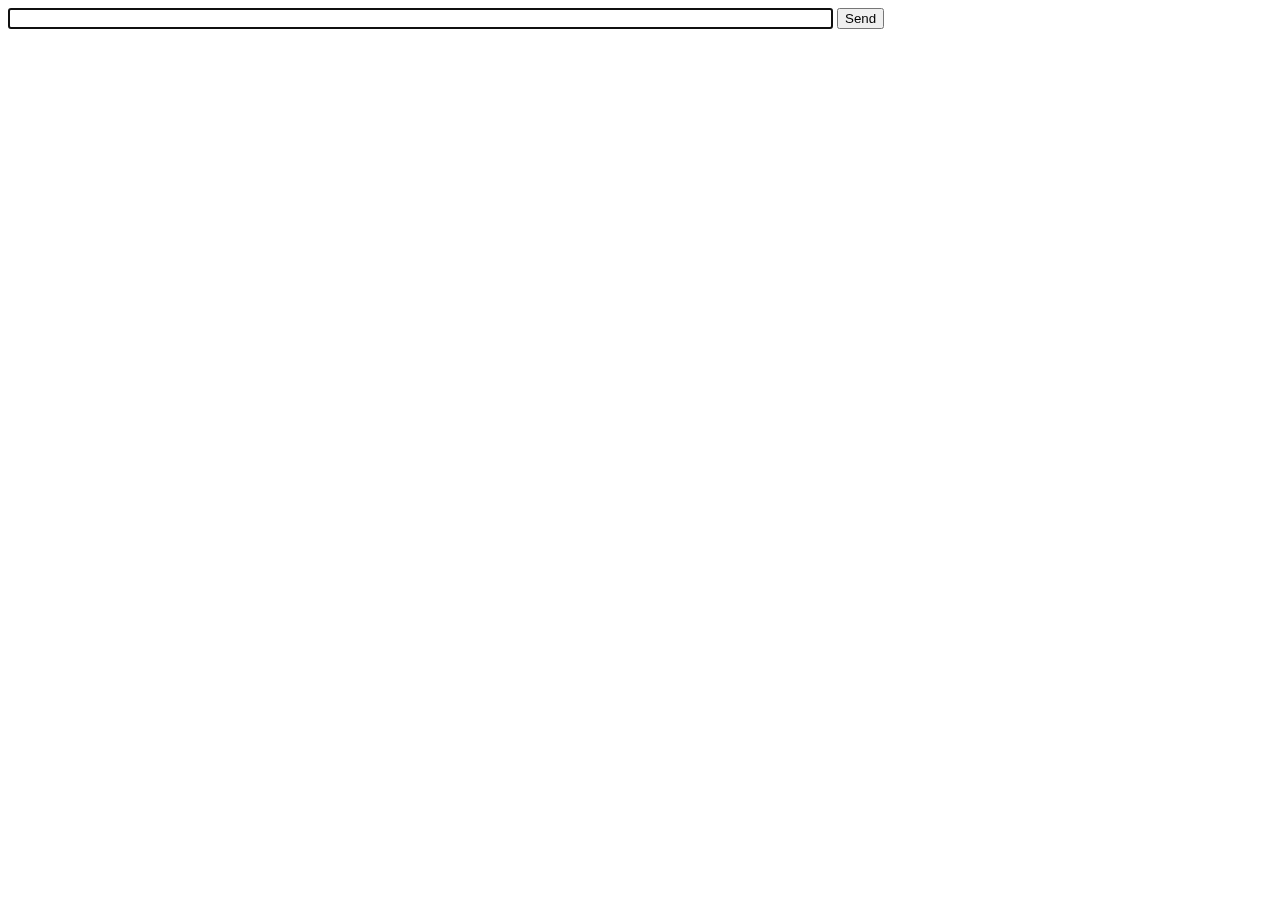
<file: templates/chat/test.html>
<!DOCTYPE html>
<html>
<head>
    <meta charset="UTF-8">
    <title>Chat Room</title>
</head>
<body>
    <div id="chat-log"></div>
    <input id="chat-message-input" type="text" size="100">
    <button id="chat-message-submit" type="button">Send</button>

    <script src="https://code.jquery.com/jquery-3.5.1.min.js"></script>
    <script>
        const roomName = "{{ room_name }}";
        const chatSocket = new WebSocket(
            'ws://' + window.location.host +
            '/ws/chat/' + roomName + '/');

        chatSocket.onmessage = function(event) {
            const data = JSON.parse(event.data);
            $('#chat-log').append(data.message + '<br>');
        };

        chatSocket.onclose = function(event) {
            console.error('Chat socket closed unexpectedly');
        };

        $('#chat-message-input').focus();
        $('#chat-message-input').on('keyup', function(e) {
            if (e.keyCode === 13) {
                $('#chat-message-submit').click();
            }
        });

        $('#chat-message-submit').on('click', function(e) {
            const messageInputDom = $('#chat-message-input');
            const message = messageInputDom.val();
            chatSocket.send(JSON.stringify({
                'message': message
            }));
            messageInputDom.val('');
        });
    </script>
</body>
</html>
</file>
